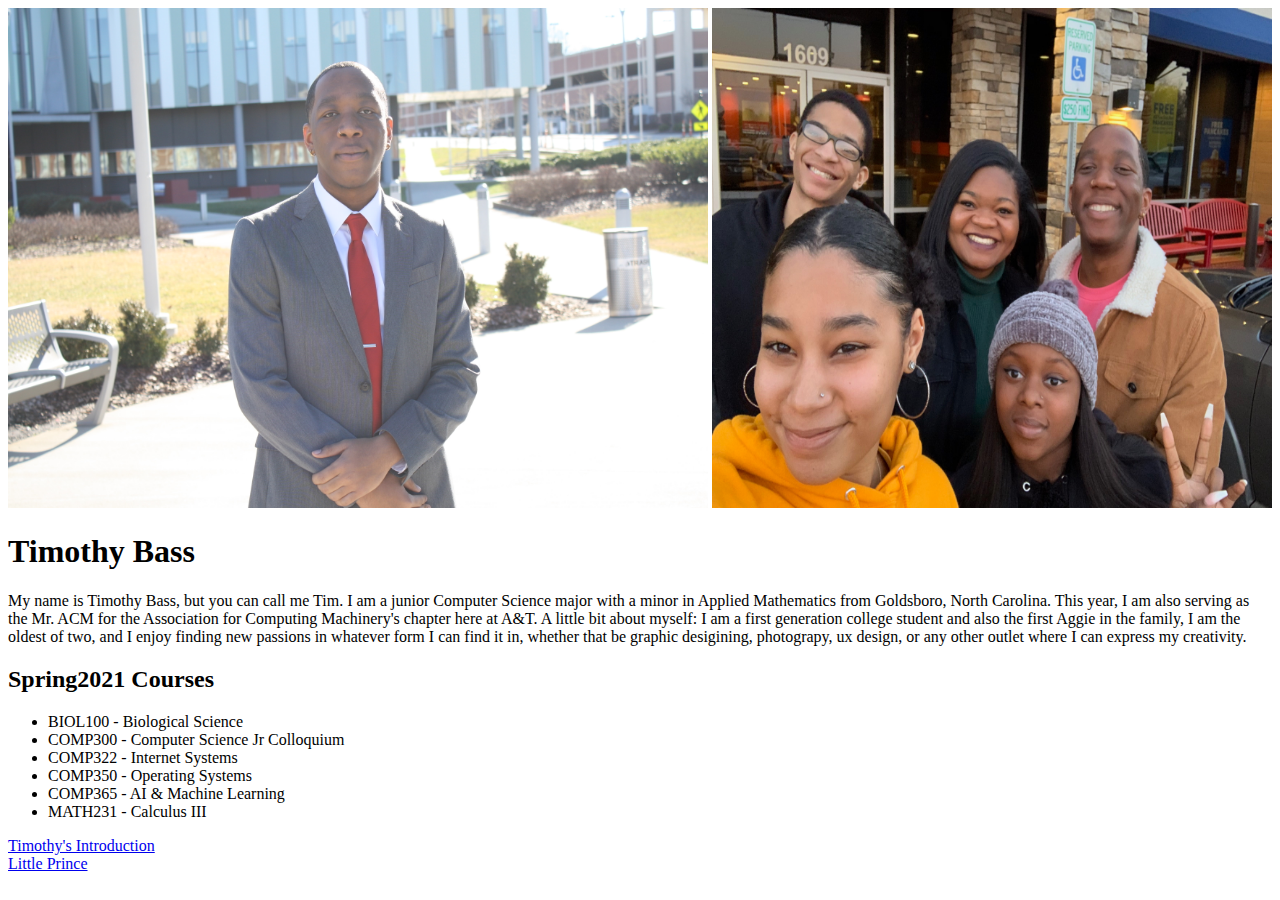
<file: Index.html>
<html>
    <head>
        <title> Timothy's Index </title>
        <meta name="Author" content="Timothy Bass">
    </head>

    <body>
        <!-- <img src="../COMP322/img/Index Image.JPG" alt="Pic of Tim." width="700" height="500"> -->
        <img src="img/Index Image.JPG" alt="Pic of Tim." width="700" height="500">
        <!-- <img src="../COMP322/img/Index Image 2.JPEG" alt="Pic of Tim & Friends." width="560" height="500"> -->
        <img src="img/Index Image 2.JPEG" alt="Pic of Tim & Friends." width="560" height="500">

        <h1> Timothy Bass </h1>
        <p>
            My name is Timothy Bass, but you can call me Tim. I am a junior Computer Science major with
            a minor in Applied Mathematics from Goldsboro, North Carolina. This year, I am also serving
            as the Mr. ACM for the Association for Computing Machinery's chapter here at A&T. A little
            bit about myself: I am a first generation college student and also the first Aggie in the 
            family, I am the oldest of two, and I enjoy finding new passions in whatever form I can find
            it in, whether that be graphic desigining, photograpy, ux design, or any other outlet where 
            I can express my creativity.
        </p>

        <h2> Spring2021 Courses </h2>
        <ul>
            <li> BIOL100 - Biological Science </li>
            <li> COMP300 - Computer Science Jr Colloquium </li>
            <li> COMP322 - Internet Systems </li>
            <li> COMP350 - Operating Systems </li>
            <li> COMP365 - AI & Machine Learning </li>
            <li> MATH231 - Calculus III </li>
        </ul>
        
        <a href="Introduction.html"> Timothy's Introduction </a> <br>
        <a href="little_prince.html"> Little Prince </a>
    </body>
</html>
</file>
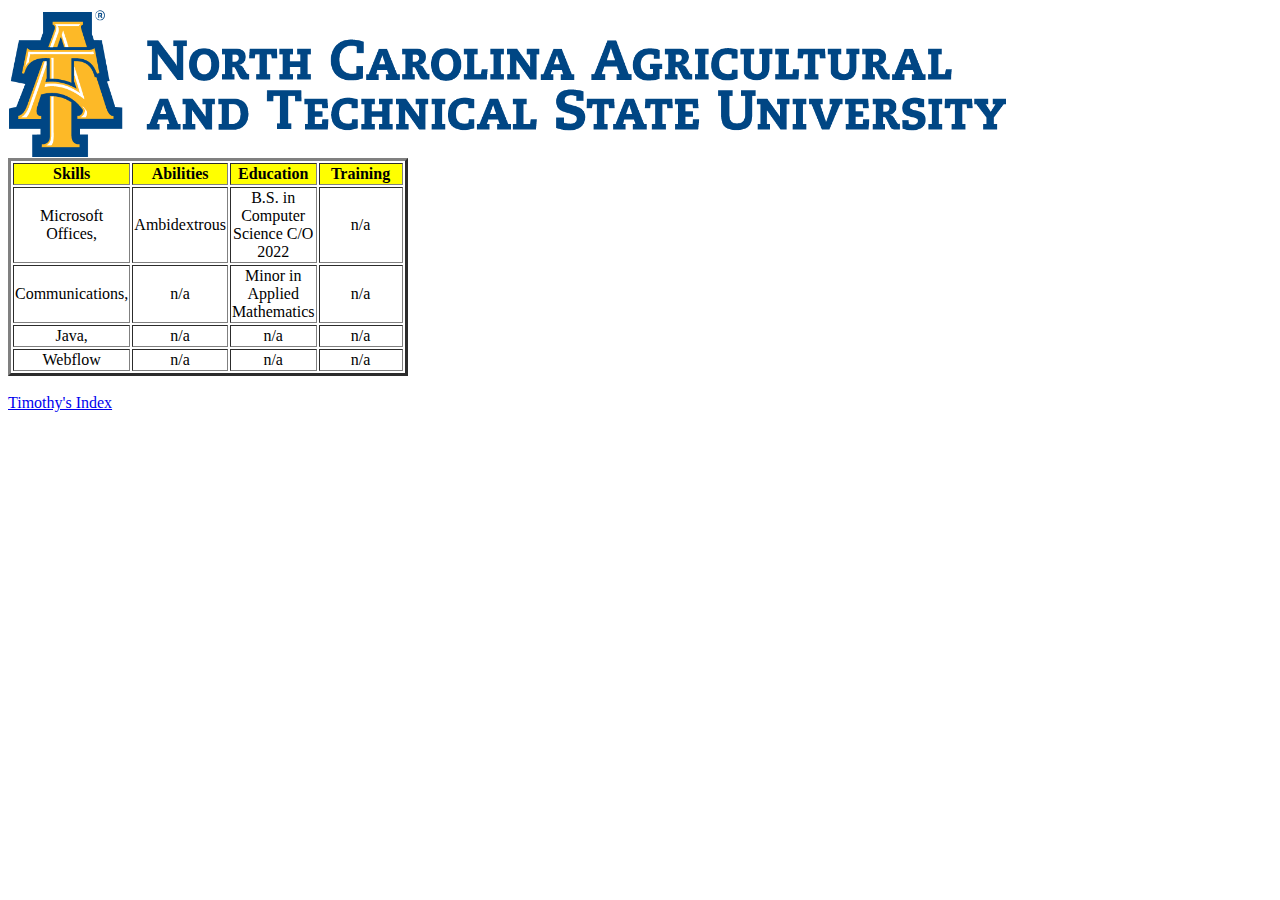
<file: Introduction.html>
<html>
    <head>
        <title> Timothy's Introduction </title>
        <meta name="Author" content="Timothy Bass">
    </head>

    <body>
        <!-- <img src="../COMP322/img/Introduction Image.png" alt="NCA&T." width="1000" height="150"> -->
        <img src="img/Introduction Image.png" alt="NCA&T" width="1000" height="150">

        <table border="3">
            <tr bgcolor="Yellow">
                <th width="80"> Skills </th>
                <th width="80"> Abilities </th>
                <th width="80"> Education </th>
                <th width="80"> Training </th>
            </tr>
            <tr>
                <td align="center"> Microsoft Offices, </td>
                <td align="center"> Ambidextrous </td>
                <td align="center"> B.S. in Computer Science C/O 2022 </td>
                <td align="center"> n/a </td>
            </tr>
            <tr>
                <td align="center"> Communications, </td>
                <td align="center"> n/a </td>
                <td align="center"> Minor in Applied Mathematics </td>
                <td align="center"> n/a </td>
            </tr>
            <tr>
                <td align="center"> Java, </td>
                <td align="center"> n/a </td>
                <td align="center"> n/a </td>
                <td align="center"> n/a </td>
            </tr>
            <tr>
                <td align="center"> Webflow </td>
                <td align="center"> n/a </td>
                <td align="center"> n/a </td>
                <td align="center"> n/a </td>
            </tr>
        </table>

        <br>

        <a href="Index.html"> Timothy's Index </a>
    </body>
</html>
</file>
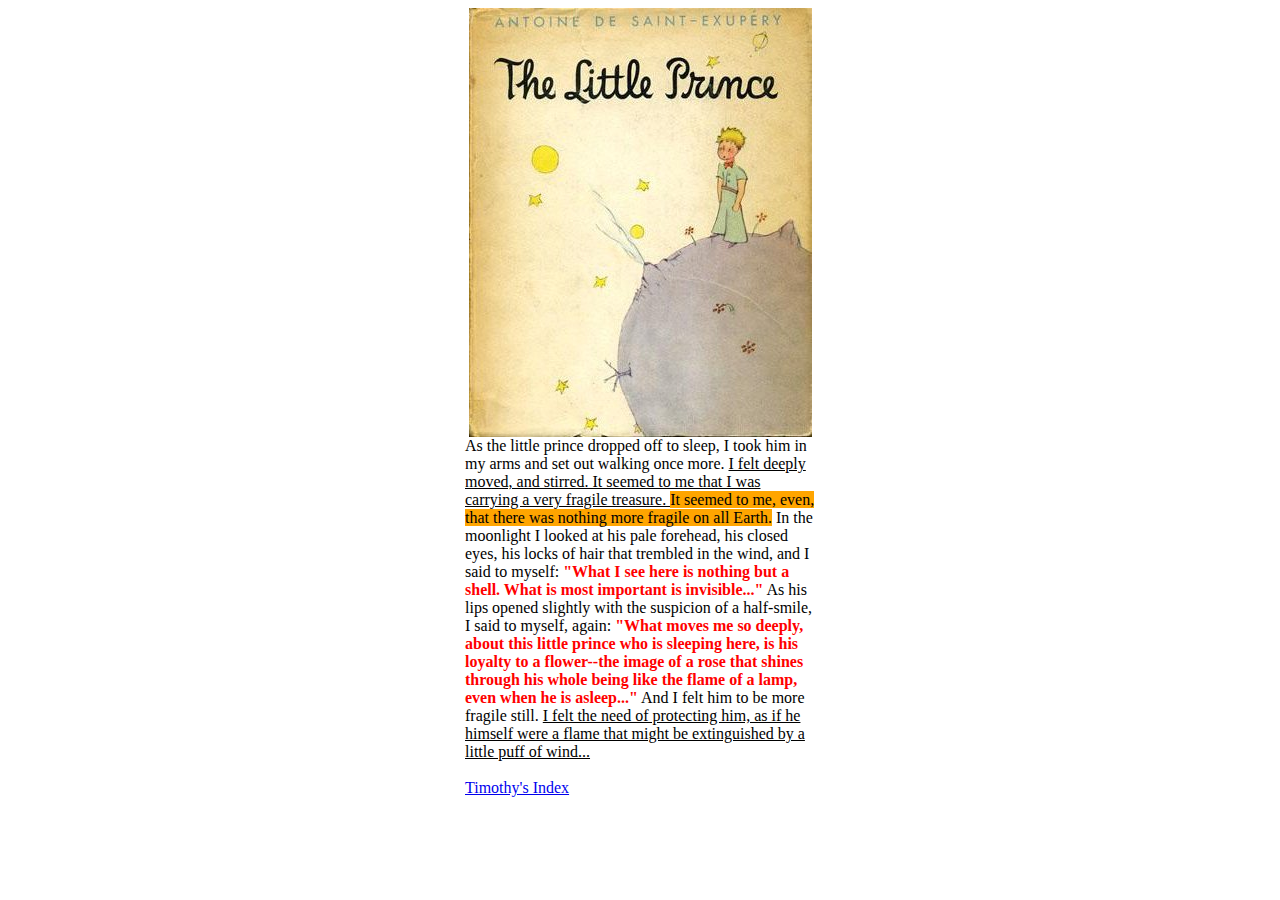
<file: little_prince.html>
<html>
    <head>
        <title> Little Prince </title>
        <meta name="author" content="Timothy Bass">
        <link rel="stylesheet" type="text/css" href="little_prince.css">
    </head>

    <body>
        <img src="img/little_prince.jpg" alt="Little Prince" class="center">

        <div class="center">
            As the little prince dropped off to sleep, I took him in my arms and set out walking once 
            more. <span class="style_1">I felt deeply moved, and stirred. It seemed to me that I was 
            carrying a very fragile treasure. </span> <span class="style_2">It seemed to me, even, that 
            there was nothing more fragile on all Earth.</span> In the moonlight I looked at his pale 
            forehead, his closed eyes, his locks of hair that trembled in the wind, and I said to 
            myself: <span class="style_3">"What I see here is nothing but a shell. What is most important 
            is invisible..."</span> As his lips opened slightly with the suspicion of a half-smile, I 
            said to myself, again: <span class="style_3">"What moves me so deeply, about this little prince 
            who is sleeping here, is his loyalty to a flower--the image of a rose that shines through 
            his whole being like the flame of a lamp, even when he is asleep..."</span> And I felt him 
            to be more fragile still. <span class="style_1">I felt the need of protecting him, as if he 
            himself were a flame that might be extinguished by a little puff of wind...</span>
        </div> 
        
        <br>

        <div class="center">
            <a href="Index.html"> Timothy's Index </a>
        </div>
    </body>
</html>
</file>
<file: little_prince.css>
div {
    width: 350px;
}

.center {
    /*text-align: center;*/
    display: block;
    margin-left: auto;
    margin-right: auto;
}

.style_1 {
    text-decoration:underline;
}

.style_2 {
    background:orange;
}

.style_3 {
    color:red;
    font-weight:bold;
}
</file>
